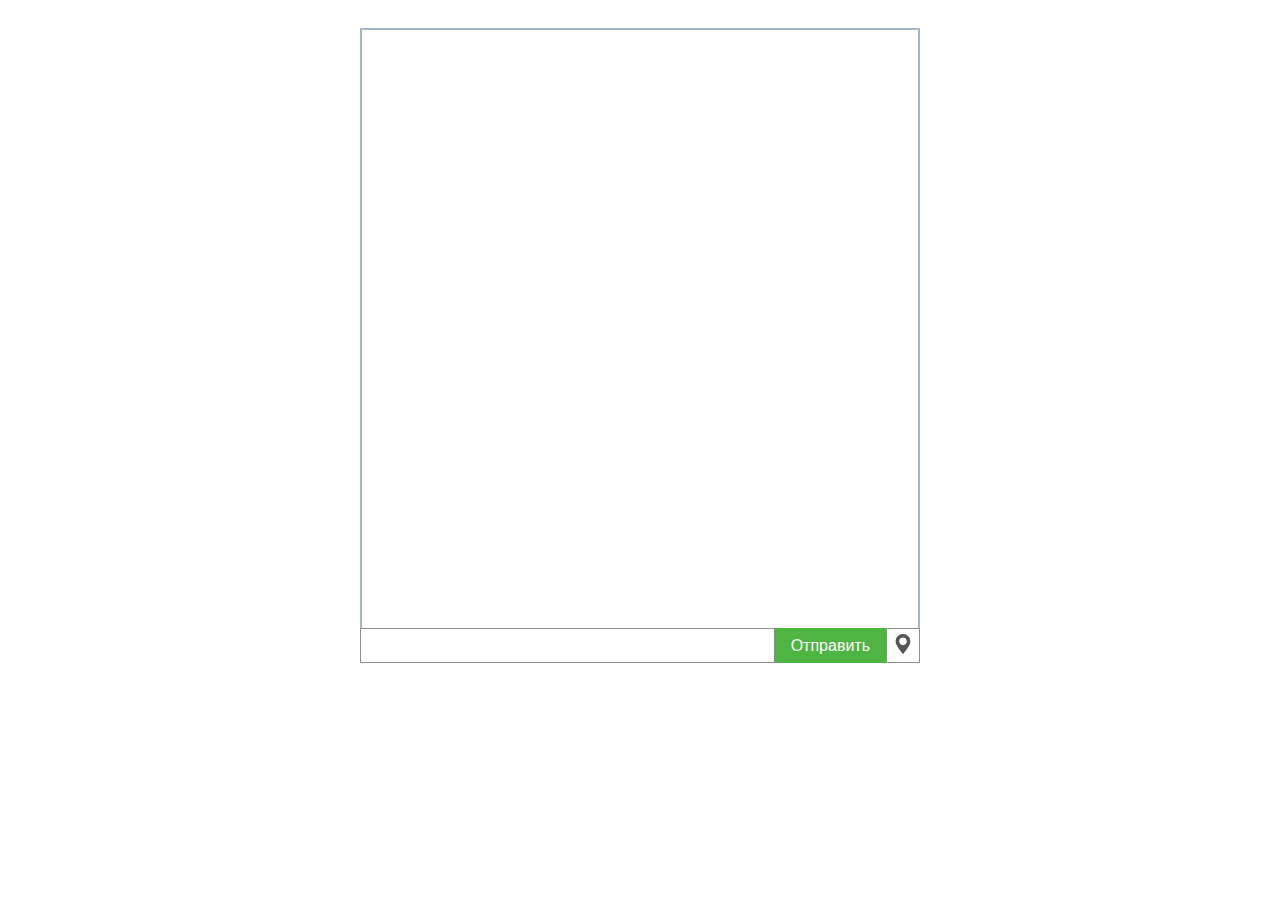
<file: websocket-chat_sf-17/index.html>
<!DOCTYPE html>
<html lang="en">
<head>
  <meta charset="UTF-8">
  <meta http-equiv="X-UA-Compatible" content="IE=edge">
  <meta name="viewport" content="width=device-width, initial-scale=1.0">
  <link rel="stylesheet" href="style.css">
  <title>WebSocket Chat</title>
</head>
<body>
  <div class="container">
    <div class="chat-window">
      <div class="messages">
      </div>
      <div class="input-wrapper">
        <input class="input" type="text"/>
        <button class="send-btn">Отправить</button>
        <button class="geolocation-btn">
          <svg width="20px" height="20px" viewBox="0 0 97.713 97.713" fill="#555">
            <path d="M48.855,0C29.021,0,12.883,16.138,12.883,35.974c0,5.174,1.059,10.114,3.146,14.684
              c8.994,19.681,26.238,40.46,31.31,46.359c0.38,0.441,0.934,0.695,1.517,0.695s1.137-0.254,1.517-0.695
              c5.07-5.898,22.314-26.676,31.311-46.359c2.088-4.57,3.146-9.51,3.146-14.684C84.828,16.138,68.69,0,48.855,0z M48.855,54.659
              c-10.303,0-18.686-8.383-18.686-18.686c0-10.304,8.383-18.687,18.686-18.687s18.686,8.383,18.686,18.687
              C67.542,46.276,59.159,54.659,48.855,54.659z"/>
          </svg>
        </button>
      </div>
    </div>
  </div>
  <script src="./index.js" defer></script>
</body>
</html>
</file>
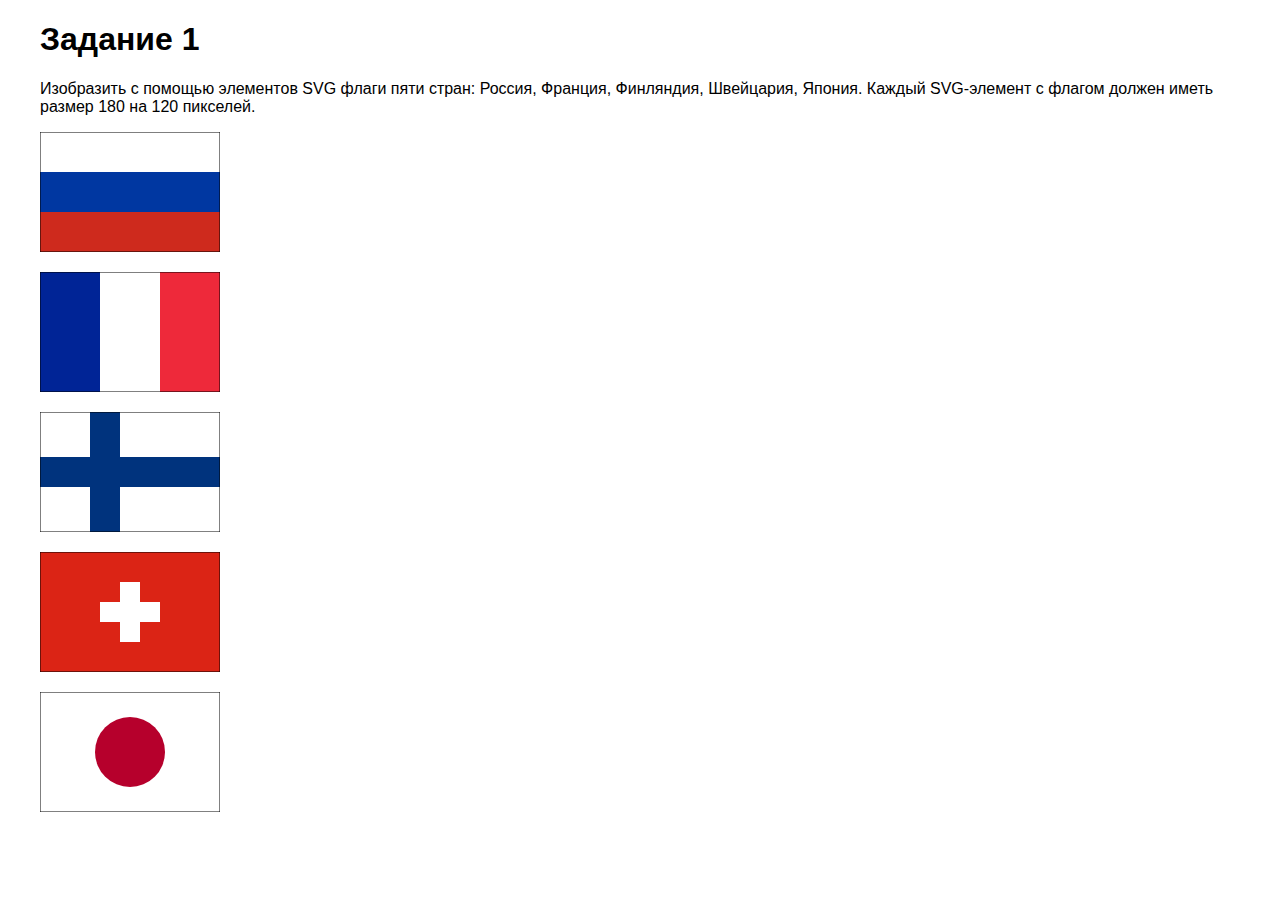
<file: task1.html>
<!DOCTYPE html>
<html lang="en">
<head>
  <meta charset="UTF-8">
  <meta http-equiv="X-UA-Compatible" content="IE=edge">
  <meta name="viewport" content="width=device-width, initial-scale=1.0">
  <link rel="stylesheet" href="style.css">
  <title>Задание 1</title>
</head>
<body>
  <div class="container">
    <h1>Задание 1</h1>
    <p>Изобразить с помощью элементов SVG флаги пяти стран: Россия, Франция, Финляндия, Швейцария, Япония.
      Каждый SVG-элемент с флагом должен иметь размер 180 на 120 пикселей.</p>
    <div class="svg-flag" id="russia">
      <svg width="180" height="120">
        <rect x="0" y="0" width="180" height="40" fill="#fff" />
        <rect x="0" y="40" width="180" height="40" fill="#0037a1" />
        <rect x="0" y="80" width="180" height="40" fill="#ce2a1d" />
        <rect x="0" y="0" width="180" height="120" stroke="rgb(0, 0, 0)" fill="none" />
      </svg>
    </div>
    <div class="svg-flag" id="france">
      <svg width="180" height="120">
        <rect x="0" y="0" width="60" height="120" fill="#002496" />
        <rect x="60" y="0" width="60" height="120" fill="#fff" />
        <rect x="120" y="0" width="60" height="120" fill="#ee293a" />
        <rect x="0" y="0" width="180" height="120" stroke="rgb(0, 0, 0)" fill="none" />
      </svg>
    </div>
    <div class="svg-flag" id="finland">
      <svg width="180" height="120">
        <rect x="0" y="0" width="180" height="120" fill="#fff" />
        <rect x="50" y="0" width="30" height="120" fill="#00337d" />
        <rect x="0" y="45" width="180" height="30" fill="#00337d" />
        <rect x="0" y="0" width="180" height="120" stroke="rgb(0, 0, 0)" fill="none" />
      </svg>
    </div>
    <div class="svg-flag" id="swiss">
      <svg width="180" height="120">
        <rect x="0" y="0" width="180" height="120" fill="#db2415" />
        <rect x="80" y="30" width="20" height="60" fill="#fff" />
        <rect x="60" y="50" width="60" height="20" fill="#fff" />
        <rect x="0" y="0" width="180" height="120" stroke="rgb(0, 0, 0)" fill="none" />
      </svg>
    </div>
    <div class="svg-flag" id="japan">
      <svg width="180" height="120">
        <rect x="0" y="0" width="180" height="120" fill="#fff" />
        <circle cx="90" cy="60" r="35" fill="#b6002c" />
        <rect x="0" y="0" width="180" height="120" stroke="rgb(0, 0, 0)" fill="none" />
      </svg>
    </div>
  </div>
</body>
</html>
</file>
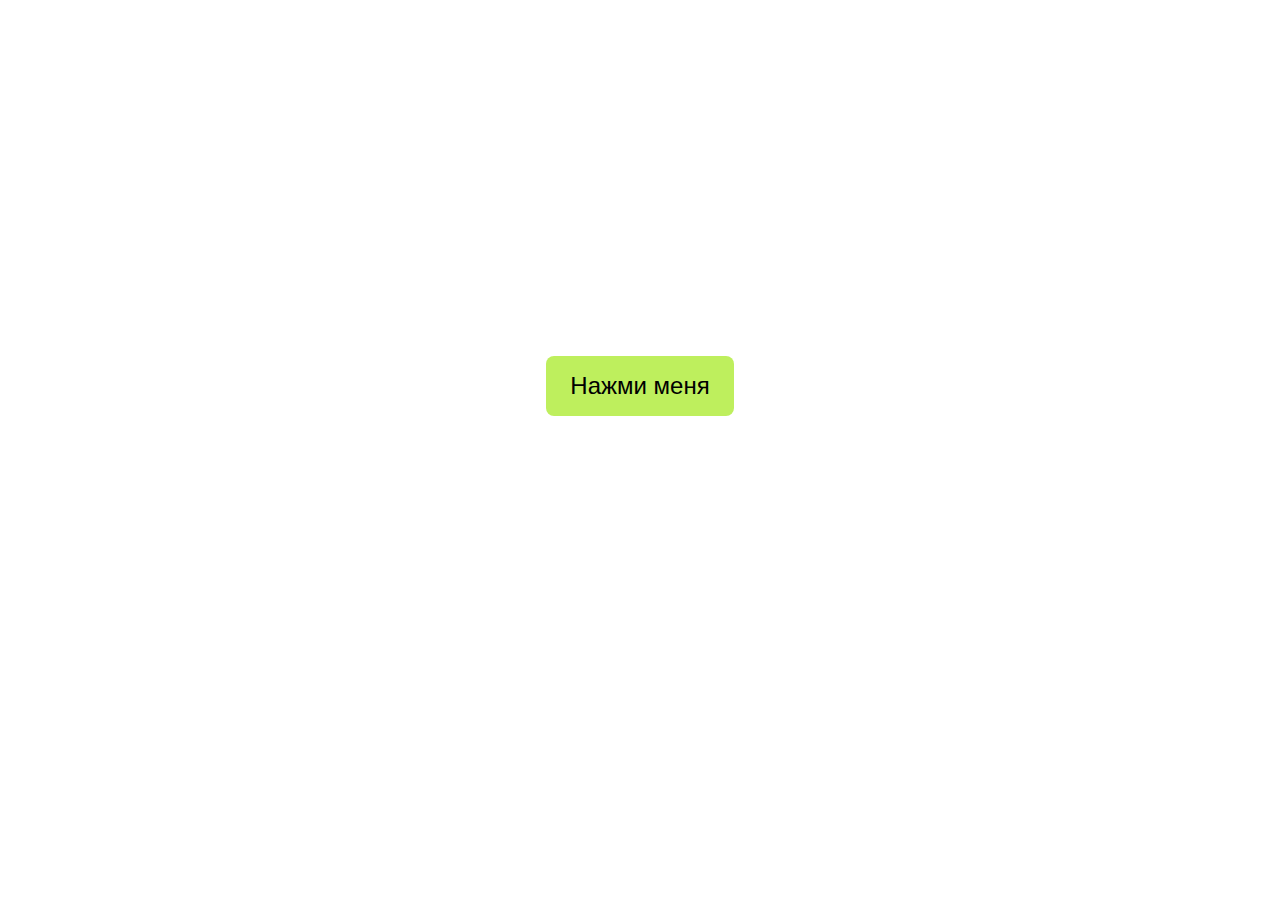
<file: task3.html>
<!DOCTYPE html>
<html lang="en">
<head>
  <meta charset="UTF-8">
  <meta http-equiv="X-UA-Compatible" content="IE=edge">
  <meta name="viewport" content="width=device-width, initial-scale=1.0">
  <title>Задание 3</title>
  <link rel="stylesheet" href="style.css">

</head>
<body>
  <div class="flex-wrapper">
    <button class="button-task3">Нажми меня</button>
    <div class="output"></div>
  </div>
</body>
<script defer src="task3.js"></script>
</html>
</file>
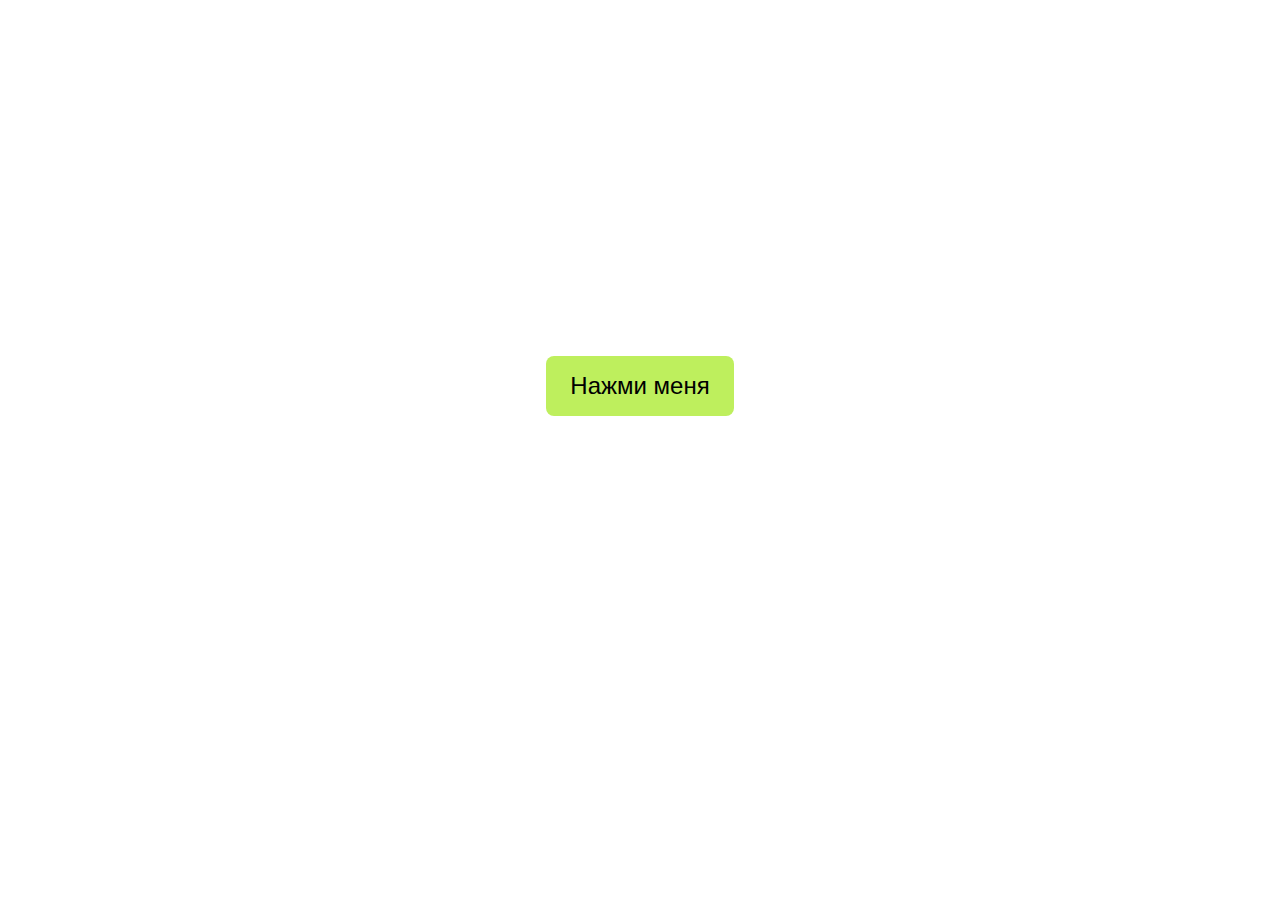
<file: task4.html>
<!DOCTYPE html>
<html lang="en">
<head>
  <meta charset="UTF-8">
  <meta http-equiv="X-UA-Compatible" content="IE=edge">
  <meta name="viewport" content="width=device-width, initial-scale=1.0">
  <title>Задание 3</title>
  <link rel="stylesheet" href="style.css">

</head>
<body>
  <div class="flex-wrapper">
    <button class="button-task4">Нажми меня</button>
    <div class="output"></div>
  </div>
</body>
<script defer src="task4.js"></script>
</html>
</file>
<file: websocket-chat_sf-17/style.css>
* {
  box-sizing: border-box;
}

.input-wrapper {
  display: flex;
  flex-direction: row;
  flex-wrap: nowrap;
}

.container {
  max-width: 600px;
  margin-left: auto;
  margin-right: auto;
  padding: 20px;
}

.messages {
  border: 2px solid rgb(166, 182, 201);
  border-bottom: none;
  padding: 30px;
  display: flex;
  flex-direction: column;
  justify-content: flex-end;
  height: 600px;
  overflow: hidden;
}

.input {
  width: 100%;
  border: 1px solid #8f8f8f;;
  height: 35px;
  padding: 5px 10px;
}

.send-btn {
  border: none;
  background-color: #4eb543;
  border-radius: 0;
  padding: .35em 1em;
  font-weight: 400;
  font-size: 16px;
  color: white;
  cursor: pointer;
}

.send-btn:hover {
  background-color: #57c74b;
}

.message {
  max-width: 70%;
  padding: 1em 1.3em;
  border-radius: 10px;
  border-width: 3px;
  border-style: solid;
  margin-top: 14px;
  overflow-wrap: break-word;
}

.user-message {
  border-color:rgb(209, 225, 245);
  align-self: flex-end;
}

.echo-message {
  border-color:rgb(240, 219, 196);
  align-self: flex-start;
}

.system-message {
  border-color:rgb(240, 196, 227);
  align-self: flex-start;
}

.geolocation-btn {
  width: 35px;
  border: 1px solid #8f8f8f;;
  background: white;
  cursor: pointer;
}
</file>
<file: style.css>
.container {
  max-width: 1200px;
  padding-left: 20px;
  padding-right: 20px;
  margin-left: auto;
  margin-right: auto;
  font-family: 'Segoe UI', Tahoma, Geneva, Verdana, sans-serif;
}
.svg-flag {
  margin-bottom: 1rem;
}

.flex-wrapper {
  position: absolute;
  top: 0;
  bottom: 0;
  left: 0;
  right: 0;
  display: flex;
  justify-content: center;
  align-items: center;
  flex-direction: column;
}

button {
  cursor: pointer;
  font-size: 1.5rem;
  padding: 1rem 1.5rem;
  border: none;
  border-radius: 8px;
  background-color: #beef5d;
  transition: background-color 0.2s;
}

button:hover {
  background-color: #98d818;
}

button:active {
  background-color: #88c411;
}

.output {
  min-height: 8rem;
}

button.button-task2 {
  padding: 1rem;
}

button.button-task2 .icon {
  width: 2rem;
  height: 2rem;
}

button.button-task2 .icon svg {
  width: 100%;
  height: 100%;
}

button.button-task2.fill-icon .icon:nth-child(1) {
  display: none;
}

button.button-task2:not(.fill-icon) .icon:nth-child(2) {
  display: none;
}
</file>
